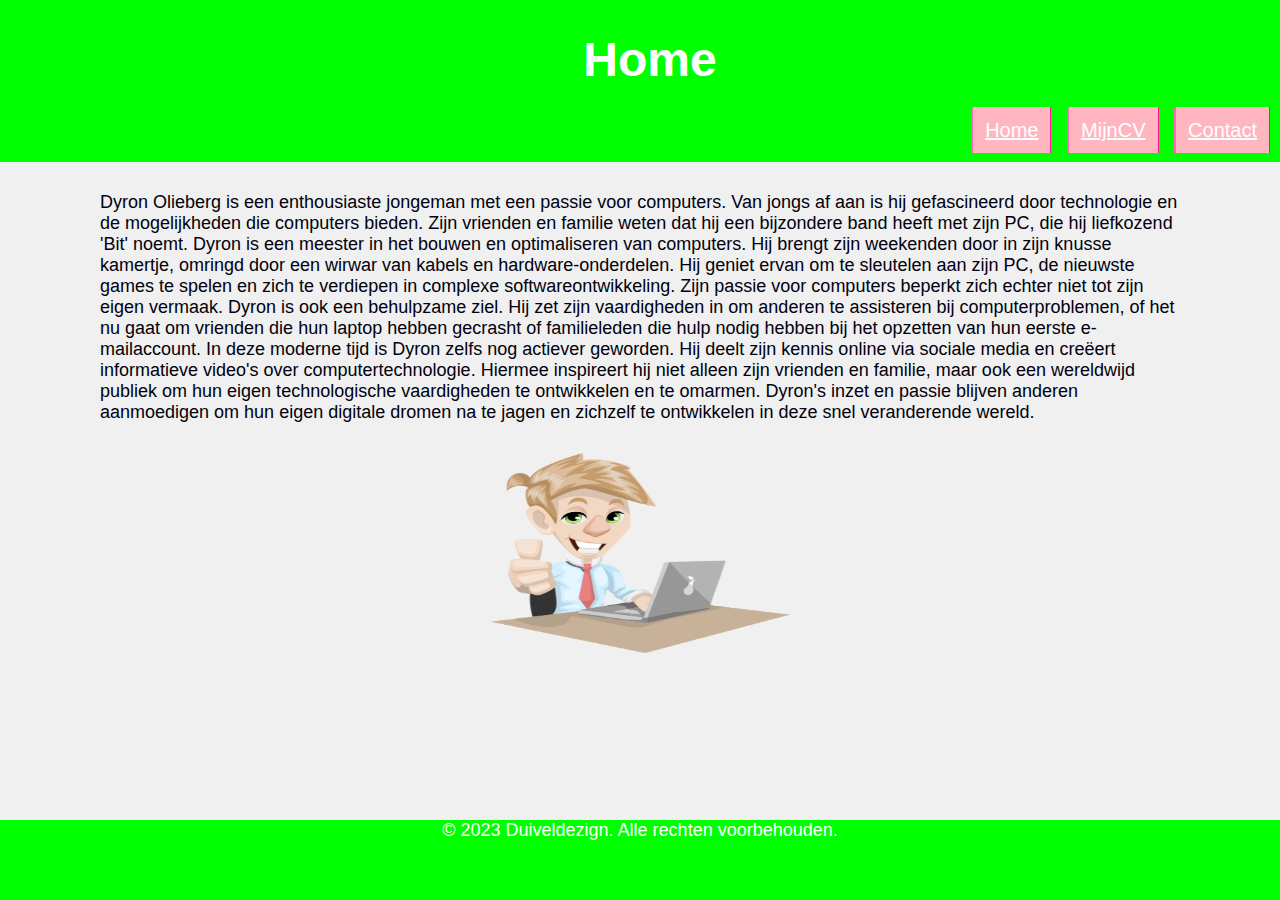
<file: index.html>
<!DOCTYPE html>
<html lang="nl">
  <head>
    <meta charset="utf-8">
    <link rel="stylesheet" href="style.css">
    <title>Home</title>  
  </head>
     <body>
      <div class="special-element">
      </div>
    <header>
      <div class="header-content">
      <h1><strong>Home</strong></h1>
      </div>
      <nav>
        <ul>
          <li><a href="index.html">Home</a></li>
          <li><a href="mijncv.html">MijnCV</a></li>
          <li><a href="contact.html">Contact</a></li>
        </ul>
      </nav>
    </header>
      <div class="special-element">
      </div>

<p class="tekst">Dyron Olieberg is een enthousiaste jongeman met een passie voor computers. Van jongs af aan is hij 
gefascineerd door technologie en de mogelijkheden die computers bieden. Zijn vrienden en familie weten 
dat hij een bijzondere band heeft met zijn PC, die hij liefkozend 'Bit' noemt. Dyron is een meester in 
het bouwen en optimaliseren van computers. Hij brengt zijn weekenden door in zijn knusse kamertje, omringd 
door een wirwar van kabels en hardware-onderdelen. Hij geniet ervan om te sleutelen aan zijn PC, de 
nieuwste games te spelen en zich te verdiepen in complexe softwareontwikkeling. Zijn passie voor 
computers beperkt zich echter niet tot zijn eigen vermaak. Dyron is ook een behulpzame ziel. Hij 
zet zijn vaardigheden in om anderen te assisteren bij computerproblemen, of het nu gaat om vrienden
 die hun laptop hebben gecrasht of familieleden die hulp nodig hebben bij het opzetten van hun eerste 
 e-mailaccount. In deze moderne tijd is Dyron zelfs nog actiever geworden. Hij deelt zijn kennis online
  via sociale media en creëert informatieve video's over computertechnologie. Hiermee inspireert hij niet 
  alleen zijn vrienden en familie, maar ook een wereldwijd publiek om hun eigen technologische vaardigheden 
  te ontwikkelen en te omarmen. Dyron's inzet en passie blijven anderen aanmoedigen om hun eigen digitale 
  dromen na te jagen en zichzelf te ontwikkelen 
in deze snel veranderende wereld.</p>
<img src="afbeelding/man.png" alt="man" title="Dyron Olieberg" width="300" height="200">

<footer>
  <div class="footer-content">
    &copy; 2023 Duiveldezign. Alle rechten voorbehouden.
  </div>
  
</footer>



</body>
</html>
</file>
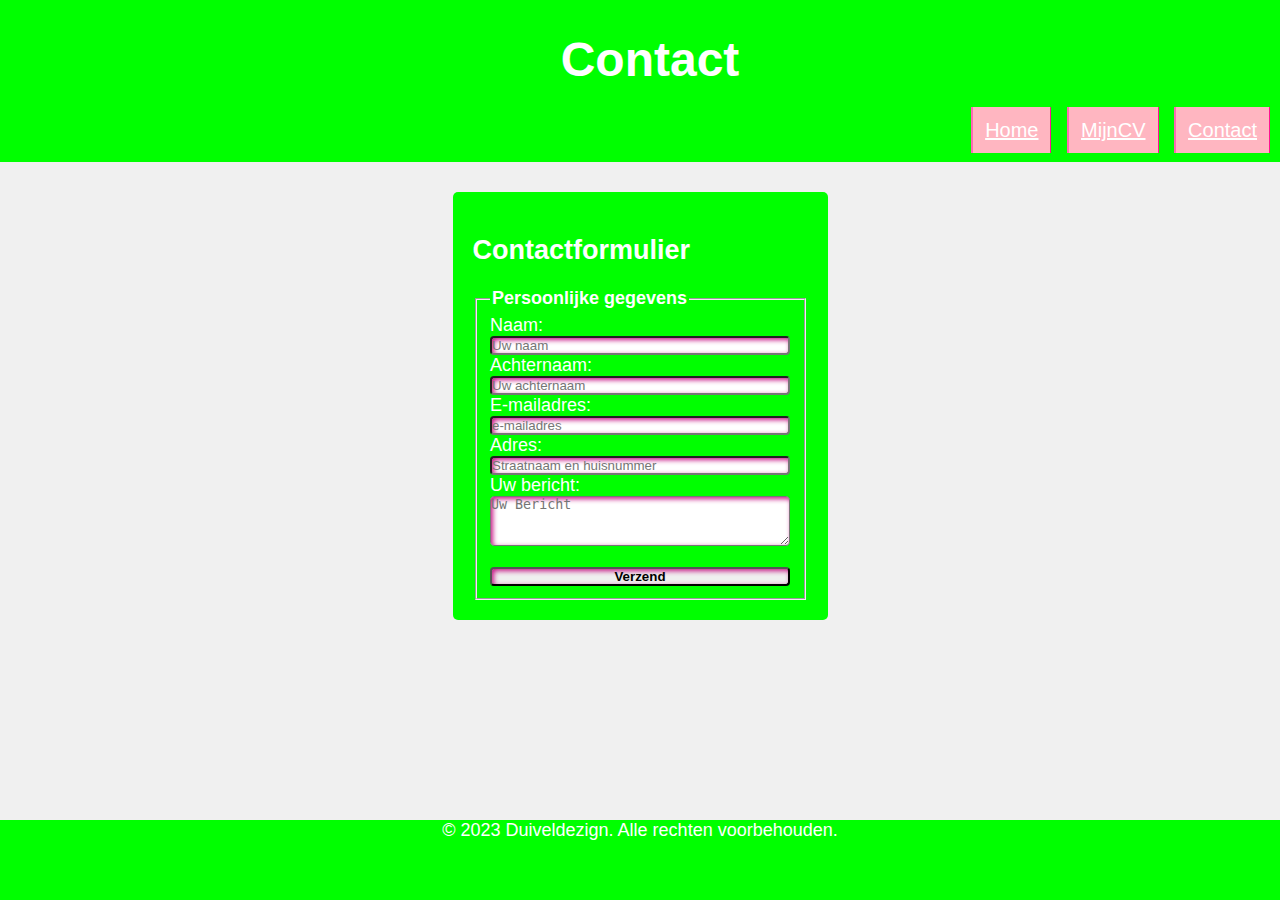
<file: contact.html>
<!DOCTYPE html>
<html lang="nl">
<head>
  <meta charset="utf-8">
  <link rel="stylesheet" href="style.css">
  <title>MijnCV</title>
    
</head>
<body>
    <div class="special-element">
    </div>
    <header>
            <h1><strong>Contact</strong></h1>
        </div>
        <nav>
          <ul>
            <li><a href="index.html">Home</a></li>
            <li><a href="mijncv.html">MijnCV</a></li>
            <li><a href="contact.html">Contact</a></li>
          </ul>
        </nav>
      </header>
  
  <form action="https://formspree.io/f/mknlyqaw" method="post">
    <h2>Contactformulier</h2>
    <fieldset>
      <legend><strong>Persoonlijke gegevens</strong></legend>
      <label for="naam">Naam:</label>
      <input id="naam" type="text" name="naam" placeholder="Uw naam" required>
      <label for="achternaam">Achternaam:</label>
      <input id="achternaam" type="text" name="Achternaam" placeholder="Uw achternaam" required>
      <label for="email">E-mailadres:</label>
      <input id="email" type="text" name="e-mailadres" placeholder="e-mailadres" required>
      <label for="adres">Adres:</label>
      <input id="adres" type="text" name="adres" placeholder="Straatnaam en huisnummer" required>
      <label for="bericht">Uw bericht:</label>
      <textarea name="bericht" maxlength="1500" placeholder="Uw Bericht" required></textarea>
      <br>
      <button type="submit" name="verzendknop">
        <strong>Verzend</strong>
      </button>
    </fieldset>
  </form>
  
  <footer>
    <div class="footer-content">
      &copy; 2023 Duiveldezign. Alle rechten voorbehouden.
    </div>
</footer>
</body>
</html>
</file>
<file: style.css>
/* menu */
nav ul {
    list-style: none;
    text-align: right;
  }
  
  nav li {
    display: inline;
    margin-right: 10px;
  }

    body{
        background-color: #BC8F8F;
        }
        ul a{
        color: white;
        text-decoration: line;
        }
        li{
        display: inline-block;
        height: 15px;
        width: 100px;
        padding: 12px;
        text-align: center;
        color: white;
        border-left: 2px solid #FF69B4	;
        border-right: 1px solid #FF1493	;
        background-color: #FFB6C1	;
        }
        li:hover{
        background-color: #C71585;
        border-style: none;
        }
        h1{
        margin-left: 200px;
        }
        /* afbeelding */
        ul{
            list-style-image: url(afbeelding/pizza.png);
            margin-left: 20px;
            font-size: 20px;
            }
            h1{
            margin-left: 20px;
            }


    table {
      width: 100%;
      border-collapse: collapse;
      margin: 20px 0;

      /* Plaats de container horizontaal in het midden van de pagina */
    }

   
   
  
      td {
          border: 1px solid #1a2aa4;
          padding: 8px;
          text-align: left;}
  
    th {
        border: 1px solid #28dd67;
        background-color:#f7a206;
        font-weight: bold;
        text-align: left;
        padding:  8px;
        color: white;
    }
    body{font-family: Verdana, sans-serif; font-size: 18px; color:
         #ffffff;}input[type="text"], input[type="email"], 
         textarea, select, 
         button{display: block;margin: 
            10px top;padding:0px 0px;width: 300px;box-sizing: border-box;
            border-radius: 4px; box-shadow: inset 2px 2px 5px #C71585;}
            textarea{height: 50px;padding: 0px 0px;
    }
    button:active{background-color: #00FF00;color:
         white;border-radius: 4px; box-shadow: inset 2px 2px 5px #C71585;
        }

   
        body {
            margin: 0;
            padding: 0;
            background-color: #9e9b9b; /* Achtergrondkleur van de hele pagina (bijv. lichtgrijs) */
          }
      
          /* Stijl voor de header */
          header {
            background-color: #00FF00; /* Achtergrondkleur van de header (bijv. lichtroze) */
            color: white;
            text-align: center;
            padding: 0px;
            width: 100%; /* Laat de header over de hele breedte van de pagina strekken */
            font-size: 24px; /* Tekstgrootte */

          }
    

          
        
        footer {
            background-color: #00FF00; /* Achtergrondkleur van de header */
            width: auto;
            height: 80px; /* Hoogte van de header */
            clear: both;
            margin-top: auto;
            text-align: center;
            padding: 0px;
            width: 100%; /* Laat de header over de hele breedte van de pagina strekken */
          }
      

    body {
        min-height: 100vh;
        display: flex;
        flex-direction: column;
      }
  
      
  
      body {
        margin: 20;
        padding: 0;
        background-color: #6374d7; /* Achtergrondkleur van de hele pagina (bijv. lichtgrijs) */
      }
  
      /* Stijl voor de container om het formulier */
      .container {
        display: flex;
        justify-content: center; /* Plaats de container horizontaal in het midden van de pagina */
        align-items: center; /* Plaats de container verticaal in het midden van de pagina */
        height: 100vh;
      }
  
      /* Stijl voor het formulier */
      form {
        text-align: left; /* Uitlijning van de tekst in het formulier naar het midden */
        background-color: #00FF00;
        padding: 20px;
        border-radius: 5px;
        margin: 30px 0 0 0;
      }
      
      body {
        margin: 0;
        padding: 0;
        background-color: #f0f0f0; /* Achtergrondkleur van de hele pagina (bijv. lichtgrijs) */
        display: flex;
        justify-content: center; /* Plaats de pagina horizontaal in het midden van de viewport */
        align-items: center; /* Plaats de pagina verticaal in het midden van de viewport */
    
      }
  
      /* Stijl voor de tabel */

    .tekst {
    color: #01010e;
    padding: 0 100px;
    margin: 30px 0;
  }

  .kleur {
    background-color: #6374d7;
  }
</file>
